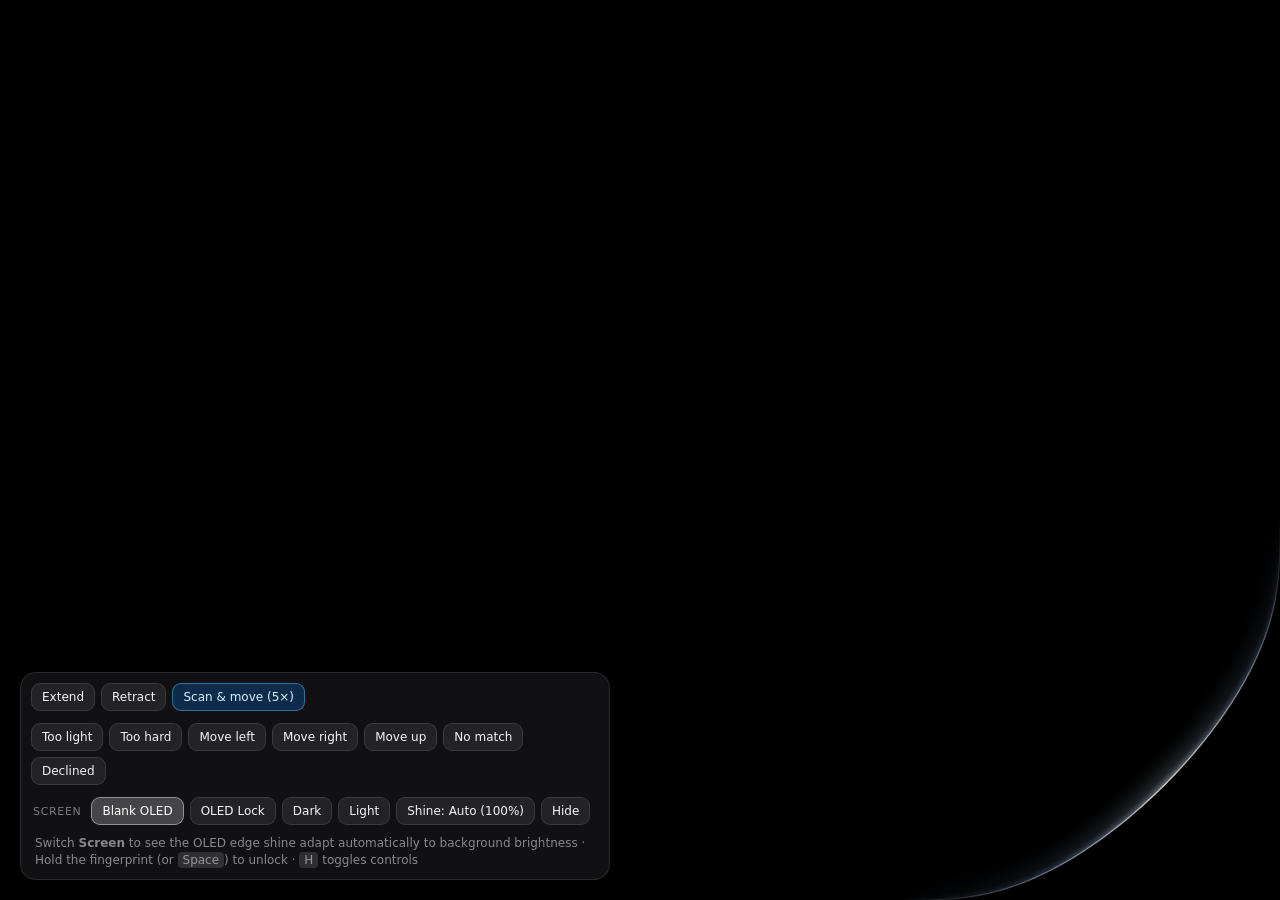
<file: pressmatch-gui/prototypes/oled-fillet.html>
<!doctype html>
<html lang="en">
<head>
<meta charset="utf-8">
<meta name="viewport" content="width=device-width, initial-scale=1">
<title>PressMatch · OLED G3 Corner Sensor Prototype</title>
<style>
  :root {
    --ink: #f5f5f7;
    --muted: rgba(235, 235, 245, 0.62);
    --blue: #0a84ff;
    --cyan: #64d2ff;
    --green: #30d158;
    --amber: #ff9f0a;
    --red: #ff5e4d;
    --ease-mech: cubic-bezier(0.2, 0.9, 0.25, 1);
    /* Adaptive OLED contrast rim strength (0..1), driven by corner luminance */
    --rim-strength: 1;
    --rim-color: #dce6f7;
    --bloom-color: #8ab4f8;
  }
  * { box-sizing: border-box; }
  html, body {
    margin: 0; height: 100%; overflow: hidden; background: #000;
    font-family: "SF Pro Display", "SF Pro Text", "Inter", "Noto Sans", system-ui, sans-serif;
    -webkit-font-smoothing: antialiased; color: var(--ink);
    user-select: none;
  }

  /* --- Display layer: fills the full viewport edge-to-edge so the G3 fillet
   * cuts cleanly out of the screen rectangle with zero edge seam. --- */
  #screen {
    position: fixed; inset: 0; overflow: hidden;
    transition: background 480ms ease, color 480ms ease;
  }
  #screen.wall-blank { background: #000000; }
  #screen.wall-oled  { background: #000000; }
  #screen.wall-dark  { background:
      radial-gradient(1250px 850px at 18% 14%, #2c437a 0%, transparent 60%),
      radial-gradient(950px 750px at 84% 82%, #432268 0%, transparent 62%),
      linear-gradient(160deg, #0c152e, #120b24); }
  #screen.wall-light { background:
      radial-gradient(1100px 800px at 15% 10%, #ffffff 0%, transparent 60%),
      radial-gradient(900px 700px at 90% 85%, #cfe0ff 0%, transparent 62%),
      linear-gradient(160deg, #edf1f8, #dce3f2); color: #1c1c1e; }

  #screenContent {
    position: absolute; inset: 0; transform-origin: 50% 50%;
    will-change: transform;
  }
  .lock {
    position: absolute; left: 0; right: 0; top: 15vh; text-align: center;
    transition: opacity 480ms ease, transform 680ms var(--ease-mech);
  }
  .lock .time {
    font-size: clamp(68px, 12.5vw, 148px); font-weight: 600;
    letter-spacing: -0.025em; line-height: 1; font-variant-numeric: tabular-nums;
  }
  .lock .date { margin-top: 10px; font-size: clamp(16px, 2vw, 23px); opacity: 0.78; font-weight: 450; }
  #screen.wall-blank .lock { opacity: 0; pointer-events: none; }
  #screen.wall-oled  .lock { opacity: 0.56; }
  #screen.unlocked   .lock { opacity: 0; transform: translateY(-28px) scale(0.97); }

  .welcome {
    position: absolute; inset: 0; display: grid; place-items: center;
    font-size: clamp(22px, 3vw, 32px); font-weight: 500; opacity: 0;
    letter-spacing: -0.01em;
    transition: opacity 600ms ease 240ms;
  }
  #screen.unlocked .welcome { opacity: 0.92; }

  /* --- OLED Pure-Black Hardware Fillet + Adaptive Dynamic-Island Shine --- */
  #hw { position: fixed; inset: 0; width: 100%; height: 100%; pointer-events: none; overflow: visible; }
  #hwShape { fill: #000000; }

  /* Drop shadow used only on brighter backdrops */
  #hwShadow { fill: rgba(15, 23, 42, 0.16); filter: blur(18px); opacity: 0; transition: opacity 400ms ease; }
  #screen.wall-blank ~ #hw #hwShadow,
  #screen.wall-oled  ~ #hw #hwShadow { opacity: 0 !important; }

  /* Outer-only OLED ambient bloom (drawn BEHIND #hwShape so the interior stays
   * 100% pure #000000 black while a soft luminous sheen hugs the outside edge) */
  #hwBloomWide {
    fill: none;
    stroke: url(#bloomGrad);
    stroke-width: 14;
    stroke-linecap: round;
    filter: url(#softBloom);
    opacity: calc(var(--rim-strength) * 0.42);
    transition: opacity 420ms ease;
  }
  #hwBloomTight {
    fill: none;
    stroke: url(#bloomGrad);
    stroke-width: 4.5;
    stroke-linecap: round;
    filter: url(#tightBloom);
    opacity: calc(var(--rim-strength) * 0.52);
    transition: opacity 420ms ease;
  }

  /* Precision specular keyline along the exact G3 contour (fades to 0 at both
   * screen-edge tangents via #rimGrad so there is never an abrupt cap) */
  #hwRim {
    fill: none;
    stroke: url(#rimGrad);
    stroke-width: 1.25;
    stroke-linecap: round;
    opacity: calc(var(--rim-strength) * 0.88);
    transition: opacity 420ms ease;
  }

  /* Specular traveling glint (smooth soft-feathered highlight gliding along
   * the G3 bevel on extend / match — zero hard dash endpoints) */
  #hwGlint {
    fill: none;
    stroke: url(#glintGrad);
    stroke-width: 2.2;
    stroke-linecap: round;
    filter: url(#glintSoft);
    opacity: 0;
  }

  /* Subtle living breath on the OLED rim while waiting on pure black */
  #hw[data-state="ready"] #hwBloomWide { animation: rimBreathe 3.0s ease-in-out infinite; }
  @keyframes rimBreathe {
    0%, 100% { opacity: calc(var(--rim-strength) * 0.30); }
    50%      { opacity: calc(var(--rim-strength) * 0.52); }
  }

  /* State-reactive bloom boost (Dynamic Island / Apple Intelligence edge light) */
  #hw[data-state="scanning"] #hwBloomWide,
  #hw[data-state="scanmove"] #hwBloomWide {
    opacity: calc(max(var(--rim-strength), 0.35) * 0.72);
    animation: rimPulse 1.8s ease-in-out infinite;
  }
  #hw[data-state="scanning"] #hwRim,
  #hw[data-state="scanmove"] #hwRim {
    opacity: calc(max(var(--rim-strength), 0.35) * 0.98);
  }
  #hw[data-state="match"] #hwBloomWide {
    opacity: calc(max(var(--rim-strength), 0.45) * 0.88);
  }
  #hw[data-state="match"] #hwRim {
    opacity: calc(max(var(--rim-strength), 0.45) * 1.0);
  }
  #hw[data-state="light"] #hwBloomWide,
  #hw[data-state="hard"] #hwBloomWide {
    opacity: calc(max(var(--rim-strength), 0.30) * 0.65);
    animation: rimPulse 1.25s ease-in-out infinite;
  }
  #hw[data-state="nomatch"] #hwBloomWide {
    opacity: calc(max(var(--rim-strength), 0.30) * 0.72);
  }
  #hw[data-state="declined"] #hwBloomWide {
    opacity: calc(var(--rim-strength) * 0.28);
  }
  @keyframes rimPulse {
    0%, 100% { stroke-width: 12; }
    50%      { stroke-width: 18; }
  }

  #sensorHit { pointer-events: all; cursor: pointer; fill: transparent; }

  #fpGroup { transition: opacity 340ms ease; }
  #labelText { transition: opacity 340ms ease; }
  #sensorMotion, #fp, #fpFill, #ghost, #check, #rings, #arrows, #orbitTrack {
    transform-box: fill-box; transform-origin: center;
  }

  /* Fingerprint ridges (vertical Touch ID oval whorl) */
  .ridge { fill: none; stroke-width: 2.0; stroke-linecap: round; }
  #fp .ridge { stroke: rgba(255, 255, 255, 0.88); transition: stroke 260ms ease, opacity 260ms ease; }
  #fpFill .ridge { stroke: var(--blue); opacity: 0; }

  /* Ready: calm breathing */
  #hw[data-state="ready"] #fp { animation: breathe 3.0s ease-in-out infinite; }
  @keyframes breathe { 0%, 100% { opacity: 0.72; } 50% { opacity: 1; } }

  /* Scanning (frame 1): ridges sweep blue from centre outward */
  #hw[data-state="scanning"] #fp .ridge { stroke: rgba(255, 255, 255, 0.28); }
  #hw[data-state="scanning"] #fpFill .ridge { opacity: 1; animation: fill 620ms ease-out forwards; }
  @keyframes fill { from { stroke-dashoffset: var(--len); } to { stroke-dashoffset: 0; } }

  /* Scan & Move (5-frame capture): gentle micro-orbit showing the user to
   * roll/shift slightly across the sensor so frames 2-5 capture fresh ridges */
  #orbitTrack { opacity: 0; transition: opacity 280ms ease; }
  #orbitTrack circle { fill: none; stroke: rgba(100, 210, 255, 0.26); stroke-width: 1.4; stroke-dasharray: 3 4; }
  #hw[data-state="scanmove"] #orbitTrack { opacity: 1; }
  #hw[data-state="scanmove"] #fp .ridge { stroke: rgba(100, 210, 255, 0.92); }
  #hw[data-state="scanmove"] #fpFill .ridge { opacity: 0.85; stroke: var(--blue); stroke-dashoffset: 0; }
  #hw[data-state="scanmove"] #sensorMotion { animation: microOrbit 2.2s ease-in-out infinite; }
  @keyframes microOrbit {
    0%   { transform: translate(0px, 0px); }
    20%  { transform: translate(5.5px, -3.5px); }
    45%  { transform: translate(-4.5px, -5px); }
    70%  { transform: translate(-5.5px, 4px); }
    90%  { transform: translate(4px, 4.5px); }
    100% { transform: translate(0px, 0px); }
  }

  /* 5-frame capture pips along the upper inner arc */
  #framePips { opacity: 0; transition: opacity 240ms ease; }
  #hw[data-state="scanmove"] #framePips { opacity: 1; }
  #framePips circle {
    fill: rgba(255, 255, 255, 0.18);
    transition: fill 220ms ease, r 220ms ease;
  }
  #framePips circle.captured { fill: var(--cyan); }
  #framePips circle.active { fill: #ffffff; }

  /* Match: ridges flash emerald and hand off cleanly to checkmark */
  #hw[data-state="match"] #fp .ridge,
  #hw[data-state="match"] #fpFill .ridge {
    stroke: var(--green); opacity: 0;
    transition: opacity 240ms ease 180ms, stroke 140ms ease;
  }
  #check {
    fill: none; stroke: var(--green); stroke-width: 3.4;
    stroke-linecap: round; stroke-linejoin: round; opacity: 0;
  }
  #hw[data-state="match"] #check { opacity: 1; animation: drawCheck 380ms ease-out 220ms both; }
  @keyframes drawCheck { from { stroke-dashoffset: 60; } to { stroke-dashoffset: 0; } }

  /* No match: damped horizontal shake + coral */
  #hw[data-state="nomatch"] #sensorMotion { animation: shake 500ms cubic-bezier(.36,.07,.19,.97); }
  #hw[data-state="nomatch"] #fp .ridge { stroke: var(--red); }
  @keyframes shake {
    10%, 90% { transform: translateX(-1.5px); }
    20%, 80% { transform: translateX(3.5px); }
    30%, 50%, 70% { transform: translateX(-5.5px); }
    40%, 60% { transform: translateX(5.5px); }
  }

  /* Declined: calm dimmed coral */
  #hw[data-state="declined"] #fp .ridge { stroke: var(--red); opacity: 0.45; }

  /* Pressure guidance */
  #rings circle { fill: none; stroke-width: 1.5; opacity: 0; transform-box: fill-box; transform-origin: center; }
  #hw[data-state="light"] #rings circle { stroke: var(--amber); animation: firmer 1.2s ease-in infinite; }
  #hw[data-state="light"] #rings circle:nth-child(2) { animation-delay: 0.4s; }
  #hw[data-state="light"] #rings circle:nth-child(3) { animation-delay: 0.8s; }
  @keyframes firmer {
    0%   { transform: scale(1.42); opacity: 0; }
    32%  { opacity: 0.85; }
    100% { transform: scale(0.82); opacity: 0; }
  }
  #hw[data-state="light"] #sensorMotion { animation: pressIn 1.2s ease-in-out infinite; }
  @keyframes pressIn { 0%, 100% { transform: scale(1.0); } 55% { transform: scale(0.88); } }

  #hw[data-state="hard"] #rings circle { stroke: var(--amber); animation: lighter 1.3s ease-out infinite; }
  #hw[data-state="hard"] #rings circle:nth-child(2) { animation-delay: 0.43s; }
  #hw[data-state="hard"] #rings circle:nth-child(3) { animation-delay: 0.86s; }
  @keyframes lighter {
    0%   { transform: scale(0.84); opacity: 0.88; }
    100% { transform: scale(1.42); opacity: 0; }
  }
  #hw[data-state="hard"] #sensorMotion { animation: release 1.3s ease-in-out infinite; }
  @keyframes release { 0%, 100% { transform: scale(0.90); } 50% { transform: scale(1.06); } }
  #hw[data-state="light"] #fp .ridge, #hw[data-state="hard"] #fp .ridge { stroke: var(--amber); }

  /* Directional guidance */
  #ghost { opacity: 0; }
  #ghost .ridge { stroke: rgba(255, 255, 255, 0.72); }
  #hw[data-state="left"] #fp .ridge,
  #hw[data-state="right"] #fp .ridge,
  #hw[data-state="up"] #fp .ridge,
  #hw[data-state="down"] #fp .ridge { stroke: rgba(255, 255, 255, 0.34); }
  #hw[data-state="left"] #ghost,
  #hw[data-state="right"] #ghost,
  #hw[data-state="up"] #ghost,
  #hw[data-state="down"] #ghost { animation: glide 1.3s var(--ease-mech) infinite; }
  @keyframes glide {
    0%   { opacity: 0; transform: translate(0, 0); }
    22%  { opacity: 0.92; }
    85%  { opacity: 0.85; transform: translate(var(--gx), var(--gy)); }
    100% { opacity: 0; transform: translate(var(--gx), var(--gy)); }
  }
  #arrows path {
    fill: none; stroke: rgba(255, 255, 255, 0.92); stroke-width: 2.1;
    stroke-linecap: round; stroke-linejoin: round; opacity: 0;
  }
  #hw[data-state="left"] #arrows path,
  #hw[data-state="right"] #arrows path,
  #hw[data-state="up"] #arrows path,
  #hw[data-state="down"] #arrows path { animation: chevron 1.3s ease-in-out infinite; }
  #arrows path:nth-child(2) { animation-delay: 0.16s !important; }
  @keyframes chevron { 0%, 100% { opacity: 0.12; } 45% { opacity: 1; } }

  /* Curved status text hugging the inside of the G3 fillet */
  #label {
    font-size: 13px; font-weight: 600; letter-spacing: 0.015em;
    fill: var(--muted); transition: fill 260ms ease;
  }
  #hw[data-state="match"] #label { fill: var(--green); }
  #hw[data-state="nomatch"] #label, #hw[data-state="declined"] #label { fill: var(--red); }
  #hw[data-state="light"] #label, #hw[data-state="hard"] #label { fill: var(--amber); }
  #hw[data-state="scanning"] #label { fill: #7cc0ff; }
  #hw[data-state="scanmove"] #label { fill: var(--cyan); }
  #hw[data-state="left"] #label, #hw[data-state="right"] #label,
  #hw[data-state="up"] #label, #hw[data-state="down"] #label { fill: rgba(255, 255, 255, 0.9); }

  /* --- Prototype controls: bottom-left glass dock ------------------------ */
  #dock {
    position: fixed; left: 20px; bottom: 20px;
    display: flex; flex-wrap: wrap; gap: 6px; max-width: 590px;
    padding: 10px; border-radius: 16px;
    background: rgba(22, 22, 26, 0.78);
    backdrop-filter: blur(18px); -webkit-backdrop-filter: blur(18px);
    border: 1px solid rgba(255, 255, 255, 0.11);
    font-size: 12px; z-index: 10; transition: opacity 280ms ease;
  }
  #dock.hidden { opacity: 0; pointer-events: none; }
  #dock button {
    font: inherit; color: #f5f5f7; background: rgba(255, 255, 255, 0.08);
    border: 1px solid rgba(255, 255, 255, 0.10); border-radius: 9px;
    padding: 6px 10px; cursor: pointer; transition: background 150ms ease, border-color 150ms ease;
  }
  #dock button:hover { background: rgba(255, 255, 255, 0.17); }
  #dock button.primary {
    background: rgba(10, 132, 255, 0.24); border-color: rgba(100, 210, 255, 0.42); color: #d8f1ff;
  }
  #dock button.primary:hover { background: rgba(10, 132, 255, 0.36); }
  #dock button.active {
    background: rgba(255, 255, 255, 0.22); border-color: rgba(255, 255, 255, 0.42); color: #fff;
  }
  #dock .group-label {
    color: rgba(235, 235, 245, 0.48); align-self: center; font-size: 11px;
    text-transform: uppercase; letter-spacing: 0.06em; padding: 0 4px 0 2px;
  }
  #dock .sep { width: 100%; height: 0; }
  #dock .hint { color: rgba(235, 235, 245, 0.54); padding: 4px 4px 0; width: 100%; line-height: 1.4; }
  kbd { font: inherit; padding: 1px 5px; border-radius: 4px; background: rgba(255, 255, 255, 0.13); }
</style>
</head>
<body>

<div id="screen" class="wall-blank">
  <div id="screenContent">
    <div class="lock">
      <div class="time" id="clock">13:45</div>
      <div class="date" id="date">Friday, 27 November</div>
    </div>
    <div class="welcome">Welcome back</div>
  </div>
</div>

<svg id="hw" data-state="hidden" aria-label="Fingerprint sensor">
  <defs>
    <clipPath id="hwClip"><path id="hwClipPath"/></clipPath>
    <path id="textCurve"/>

    <!-- Edge-fading gradients along the G3 curve chord (W-L, H) -> (W, H-L)
         so both the specular keyline and outer bloom dissolve smoothly to 0%
         at the screen edges with zero abrupt start/end points. -->
    <linearGradient id="rimGrad" gradientUnits="userSpaceOnUse">
      <stop offset="0%"   stop-color="#dce6f7" stop-opacity="0"/>
      <stop offset="16%"  stop-color="#dce6f7" stop-opacity="0.34"/>
      <stop offset="50%"  stop-color="#ffffff" stop-opacity="0.92"/>
      <stop offset="84%"  stop-color="#dce6f7" stop-opacity="0.34"/>
      <stop offset="100%" stop-color="#dce6f7" stop-opacity="0"/>
    </linearGradient>

    <linearGradient id="bloomGrad" gradientUnits="userSpaceOnUse">
      <stop offset="0%"   stop-color="#9cc4ff" stop-opacity="0"/>
      <stop offset="20%"  stop-color="#9cc4ff" stop-opacity="0.38"/>
      <stop offset="50%"  stop-color="#d6e7ff" stop-opacity="0.88"/>
      <stop offset="80%"  stop-color="#9cc4ff" stop-opacity="0.38"/>
      <stop offset="100%" stop-color="#9cc4ff" stop-opacity="0"/>
    </linearGradient>

    <linearGradient id="glintGrad" gradientUnits="userSpaceOnUse">
      <stop offset="0%"   stop-color="#ffffff" stop-opacity="0"/>
      <stop offset="0%"   stop-color="#ffffff" stop-opacity="0"/>
      <stop offset="0%"   stop-color="#ffffff" stop-opacity="0"/>
    </linearGradient>

    <filter id="softBloom" x="-25%" y="-25%" width="150%" height="150%">
      <feGaussianBlur stdDeviation="11"/>
    </filter>
    <filter id="tightBloom" x="-25%" y="-25%" width="150%" height="150%">
      <feGaussianBlur stdDeviation="2.6"/>
    </filter>
    <filter id="glintSoft" x="-20%" y="-20%" width="140%" height="140%">
      <feGaussianBlur stdDeviation="0.9"/>
    </filter>
  </defs>

  <!-- Shadows & outer OLED halo live BEHIND #hwShape so #hwShape keeps its
       interior 100% pure #000000 black with razor-clean outer luminescence -->
  <path id="hwShadow"/>
  <path id="hwBloomWide"/>
  <path id="hwBloomTight"/>

  <!-- Pure #000000 OLED hardware cutout -->
  <path id="hwShape"/>

  <!-- Specular Apple-style Dynamic Island keyline + mechanical glint -->
  <path id="hwRim"/>
  <path id="hwGlint"/>

  <g clip-path="url(#hwClip)">
    <g id="fpGroup" opacity="0">
      <g id="sensor">
        <g id="rings"></g>
        <g id="orbitTrack"><circle r="27"/></g>
        <g id="sensorMotion">
          <g id="ghost"></g>
          <g id="fp"></g>
          <g id="fpFill"></g>
        </g>
        <g id="arrows"></g>
      </g>
      <g id="framePips"></g>
      <path id="check"/>
    </g>
  </g>
  <text id="labelText" opacity="0">
    <textPath id="label" href="#textCurve" startOffset="50%" text-anchor="middle">Touch to unlock</textPath>
  </text>
  <circle id="sensorHit" r="0"/>
</svg>

<div id="dock">
  <button data-act="show">Extend</button>
  <button data-act="hide">Retract</button>
  <button data-act="scanmove" class="primary">Scan &amp; move (5×)</button>
  <span class="sep"></span>
  <button data-act="light">Too light</button>
  <button data-act="hard">Too hard</button>
  <button data-act="left">Move left</button>
  <button data-act="right">Move right</button>
  <button data-act="up">Move up</button>
  <button data-act="nomatch">No match</button>
  <button data-act="declined">Declined</button>
  <span class="sep"></span>
  <span class="group-label">Screen</span>
  <button data-wall="wall-blank" class="active">Blank OLED</button>
  <button data-wall="wall-oled">OLED Lock</button>
  <button data-wall="wall-dark">Dark</button>
  <button data-wall="wall-light">Light</button>
  <button data-act="shine" id="shineBtn">Shine: Auto (100%)</button>
  <button data-act="dock">Hide</button>
  <div class="hint">Switch <b>Screen</b> to see the OLED edge shine adapt automatically to background brightness · Hold the fingerprint (or <kbd>Space</kbd>) to unlock · <kbd>H</kbd> toggles controls</div>
</div>

<audio id="chime" src="../sounds/fingerprint-success.wav" preload="auto"></audio>

<script>
"use strict";
const NS = "http://www.w3.org/2000/svg";
const $ = (id) => document.getElementById(id);
const hw = $("hw"), screen = $("screen"), screenContent = $("screenContent");

/* ---------- Exact CAD G3 Fillet (degree-7 Bezier) -------------------------
 * P0..P3 lie on y = H and P4..P7 lie on x = W: κ(0) = κ(1) = 0 and
 * dκ/ds(0) = dκ/ds(1) = 0 identically. */
const K = 0.50;
const BINOM7 = [1, 7, 21, 35, 35, 21, 7, 1];

function controlPoints(W, H, L) {
  const d = (i) => L - i * (L - K * L) / 3;
  const pts = [];
  for (let i = 0; i < 4; i++) pts.push([W - d(i), H]);
  for (let i = 3; i >= 0; i--) pts.push([W, H - d(i)]);
  return pts;
}

function bezier(pts, t) {
  let x = 0, y = 0;
  for (let i = 0; i < 8; i++) {
    const b = BINOM7[i] * Math.pow(1 - t, 7 - i) * Math.pow(t, i);
    x += b * pts[i][0]; y += b * pts[i][1];
  }
  return [x, y];
}

function sampleCurve(W, H, L, n = 200) {
  const pts = controlPoints(W, H, L);
  const out = [];
  for (let i = 0; i <= n; i++) out.push(bezier(pts, i / n));
  return out;
}

function curveLength(pts) {
  let sum = 0;
  for (let i = 1; i < pts.length; i++) {
    sum += Math.hypot(pts[i][0] - pts[i - 1][0], pts[i][1] - pts[i - 1][1]);
  }
  return sum;
}

const fmt = (p) => p[0].toFixed(2) + " " + p[1].toFixed(2);

/* ---------- Adaptive OLED Rim Contrast Engine ---------------------------
 * Computes how much specular rim + outer sheen is needed based on the
 * corner's background luminance (0 = pitch black OLED -> 1.0 shine;
 * ~0.06 = dark wallpaper -> 0.40 subtle catch; >0.45 = light -> 0.0).
 * Also updates the rim & bloom tint smoothly per interaction state. */
const WALL_LUMINANCE = {
  "wall-blank": 0.00,
  "wall-oled":  0.00,
  "wall-dark":  0.07,
  "wall-light": 0.86,
};

const RIM_PALETTE = {
  ready:    { rim: "#e2ecff", peak: "#ffffff", bloom: "#8fbaff", bloomPeak: "#d8e9ff" },
  scanning: { rim: "#5ac8fa", peak: "#d8f4ff", bloom: "#0a84ff", bloomPeak: "#64d2ff" },
  scanmove: { rim: "#64d2ff", peak: "#e6f9ff", bloom: "#0a84ff", bloomPeak: "#64d2ff" },
  match:    { rim: "#4cd964", peak: "#d9ffe2", bloom: "#30d158", bloomPeak: "#7dff9b" },
  light:    { rim: "#ffb340", peak: "#ffe8bf", bloom: "#ff9f0a", bloomPeak: "#ffd080" },
  hard:     { rim: "#ffb340", peak: "#ffe8bf", bloom: "#ff9f0a", bloomPeak: "#ffd080" },
  left:     { rim: "#e6f0ff", peak: "#ffffff", bloom: "#8fbaff", bloomPeak: "#e6f0ff" },
  right:    { rim: "#e6f0ff", peak: "#ffffff", bloom: "#8fbaff", bloomPeak: "#e6f0ff" },
  up:       { rim: "#e6f0ff", peak: "#ffffff", bloom: "#8fbaff", bloomPeak: "#e6f0ff" },
  down:     { rim: "#e6f0ff", peak: "#ffffff", bloom: "#8fbaff", bloomPeak: "#e6f0ff" },
  nomatch:  { rim: "#ff6961", peak: "#ffd4d1", bloom: "#ff453a", bloomPeak: "#ff8c85" },
  declined: { rim: "#ff5e4d", peak: "#ff9b91", bloom: "#ff453a", bloomPeak: "#ff6961" },
};

let currentWall = "wall-blank";
let shineMode = "auto"; // "auto" | "on" | "off"

function computeAdaptiveStrength(lum) {
  // Smooth falloff: full contrast aid at lum=0, subtle catch around lum=0.07,
  // completely gone once the backdrop itself has plenty of contrast (>0.22).
  const t = Math.max(0, Math.min(1, 1 - lum / 0.22));
  return +(t * t * (3 - 2 * t)).toFixed(2); // smoothstep
}

function updateRimContrast() {
  const lum = WALL_LUMINANCE[currentWall] ?? 0;
  let strength;
  if (shineMode === "on") strength = 1.0;
  else if (shineMode === "off") strength = 0.0;
  else strength = computeAdaptiveStrength(lum);

  document.documentElement.style.setProperty("--rim-strength", strength);
  const pct = Math.round(strength * 100);
  const modeLabel = shineMode === "auto" ? `Auto (${pct}%)` : (shineMode === "on" ? "Always On" : "Off");
  $("shineBtn").textContent = "Shine: " + modeLabel;
}

function setRimPalette(state) {
  const p = RIM_PALETTE[state] || RIM_PALETTE.ready;
  const rStops = $("rimGrad").children;
  rStops[0].setAttribute("stop-color", p.rim);
  rStops[1].setAttribute("stop-color", p.rim);
  rStops[2].setAttribute("stop-color", p.peak);
  rStops[3].setAttribute("stop-color", p.rim);
  rStops[4].setAttribute("stop-color", p.rim);

  const bStops = $("bloomGrad").children;
  bStops[0].setAttribute("stop-color", p.bloom);
  bStops[1].setAttribute("stop-color", p.bloom);
  bStops[2].setAttribute("stop-color", p.bloomPeak);
  bStops[3].setAttribute("stop-color", p.bloom);
  bStops[4].setAttribute("stop-color", p.bloom);
}

let glintAnim = null;
function triggerGlint() {
  cancelAnimationFrame(glintAnim);
  const strength = parseFloat(getComputedStyle(document.documentElement).getPropertyValue("--rim-strength")) || 0;
  if (strength < 0.05) { $("hwGlint").style.opacity = "0"; return; }
  const stops = $("glintGrad").children;
  const start = performance.now();
  const dur = 920;
  const tickGlint = (now) => {
    const t = Math.min(1, (now - start) / dur);
    // Ease-in-out specular sweep from 12% to 88% along the G3 arc
    const e = t < 0.5 ? 2 * t * t : 1 - Math.pow(-2 * t + 2, 2) / 2;
    const center = 10 + e * 80; // % along chord
    const halfW = 16;
    const env = Math.sin(t * Math.PI); // 0 at start & end
    stops[0].setAttribute("offset", Math.max(0, center - halfW).toFixed(1) + "%");
    stops[1].setAttribute("offset", center.toFixed(1) + "%");
    stops[1].setAttribute("stop-opacity", (0.85 * env).toFixed(3));
    stops[2].setAttribute("offset", Math.min(100, center + halfW).toFixed(1) + "%");
    $("hwGlint").style.opacity = (strength * env).toFixed(3);
    if (t < 1) glintAnim = requestAnimationFrame(tickGlint);
    else $("hwGlint").style.opacity = "0";
  };
  glintAnim = requestAnimationFrame(tickGlint);
}

/* ---------- Touch ID-style vertical oval fingerprint glyph -------------- */
function fingerprintPaths() {
  const arcs = [
    [20.0, 22.8,  28, 138,  0.0],
    [20.0, 22.8, 200, 148,  0.0],
    [15.0, 17.6,  12, 172,  0.6],
    [15.0, 17.6, 212, 128,  0.6],
    [10.0, 12.6,  -5, 198,  1.2],
    [10.0, 12.6, 232, 108,  1.2],
    [ 5.0,  7.2, -10, 215,  1.8],
  ];
  const out = [];
  for (const [rx, ry, aStartDeg, sweepDeg, cyOff] of arcs) {
    const a0 = -aStartDeg * Math.PI / 180;
    const a1 = -(aStartDeg + sweepDeg) * Math.PI / 180;
    const x0 = rx * Math.cos(a0), y0 = cyOff + ry * Math.sin(a0);
    const x1 = rx * Math.cos(a1), y1 = cyOff + ry * Math.sin(a1);
    const large = Math.abs(sweepDeg) > 180 ? 1 : 0;
    const d = `M${x0.toFixed(2)} ${y0.toFixed(2)} A${rx} ${ry} 0 ${large} 0 ${x1.toFixed(2)} ${y1.toFixed(2)}`;
    const avgR = (rx + ry) * 0.5;
    out.push({ d, len: avgR * (sweepDeg * Math.PI / 180) });
  }
  out.push({ d: "M0 2.0 L0 11.6", len: 9.6 });
  return out;
}

function buildGlyph(group, cls) {
  group.innerHTML = "";
  for (const { d, len } of fingerprintPaths()) {
    const path = document.createElementNS(NS, "path");
    path.setAttribute("d", d);
    path.setAttribute("class", "ridge");
    path.style.setProperty("--len", len.toFixed(1));
    path.style.strokeDasharray = len.toFixed(1);
    if (cls === "fill") path.style.strokeDashoffset = len.toFixed(1);
    group.appendChild(path);
  }
}
buildGlyph($("fp"));
buildGlyph($("fpFill"), "fill");
buildGlyph($("ghost"));

for (let i = 0; i < 3; i++) {
  const c = document.createElementNS(NS, "circle");
  c.setAttribute("r", "25");
  $("rings").appendChild(c);
}

for (let i = 0; i < 5; i++) {
  const c = document.createElementNS(NS, "circle");
  c.setAttribute("r", "3");
  $("framePips").appendChild(c);
}

/* ---------- Responsive layout ------------------------------------------- */
let L = 0;
let Lmax = 0;
const view = { W: 0, H: 0 };

function layout() {
  const W = window.innerWidth, H = window.innerHeight;
  view.W = W; view.H = H;
  hw.setAttribute("viewBox", `0 0 ${W} ${H}`);
  Lmax = Math.max(300, Math.min(440, Math.min(W, H) * 0.43));
  render();
}

function render() {
  const { W, H } = view;
  if (L < 0.5) {
    for (const id of ["hwShape", "hwRim", "hwGlint", "hwBloomWide", "hwBloomTight", "hwClipPath", "hwShadow"]) {
      $(id).setAttribute("d", "");
    }
    $("hwShadow").style.opacity = "0";
    $("sensorHit").setAttribute("r", "0");
    screenContent.style.transform = "";
    return;
  }
  const curve = sampleCurve(W, H, L);
  const curvePath = "M" + curve.map(fmt).join(" L");
  const shape = curvePath + ` L${W + 6} ${H - L} L${W + 6} ${H + 6} L${W - L} ${H + 6} Z`;
  const cLen = curveLength(curve);

  // Align the edge-fading gradients strictly to the G3 junction chord
  for (const gid of ["rimGrad", "bloomGrad", "glintGrad"]) {
    const g = $(gid);
    g.setAttribute("x1", (W - L).toFixed(1));
    g.setAttribute("y1", H.toFixed(1));
    g.setAttribute("x2", W.toFixed(1));
    g.setAttribute("y2", (H - L).toFixed(1));
  }

  $("hwShape").setAttribute("d", shape);
  $("hwClipPath").setAttribute("d", shape);
  $("hwShadow").setAttribute("d", shape);
  $("hwShadow").style.opacity = Math.min(1, L / Lmax).toFixed(2);

  for (const id of ["hwRim", "hwBloomWide", "hwBloomTight", "hwGlint"]) {
    $(id).setAttribute("d", curvePath);
  }

  // Largest inscribed circle inside the G3 corner pocket
  const mid = bezier(controlPoints(W, H, L), 0.5);
  const D = Math.hypot(W - mid[0], H - mid[1]);
  const r = D / (1 + Math.SQRT2);

  const cx = W - r * 0.86;
  const cy = H - r * 0.86;
  const scale = (r * 0.43) / 22.8;
  $("sensor").setAttribute("transform", `translate(${cx.toFixed(1)} ${cy.toFixed(1)}) scale(${scale.toFixed(3)})`);

  const cs = scale * 1.08;
  $("check").setAttribute(
    "d",
    `M${(cx - 11 * cs).toFixed(1)} ${(cy + 1 * cs).toFixed(1)} L${(cx - 3 * cs).toFixed(1)} ${(cy + 9 * cs).toFixed(1)} L${(cx + 13 * cs).toFixed(1)} ${(cy - 9 * cs).toFixed(1)}`
  );
  $("check").style.strokeDasharray = (60 * cs).toFixed(1);

  $("sensorHit").setAttribute("cx", cx.toFixed(1));
  $("sensorHit").setAttribute("cy", cy.toFixed(1));
  $("sensorHit").setAttribute("r", (r * 0.88).toFixed(1));

  // 5 frame-capture pips in a concentric arc between glyph and label
  const pipR = r * 0.62;
  const pips = $("framePips").children;
  for (let i = 0; i < 5; i++) {
    const ang = (-135 + (i - 2) * 15) * Math.PI / 180;
    pips[i].setAttribute("cx", (cx + pipR * Math.cos(ang)).toFixed(1));
    pips[i].setAttribute("cy", (cy + pipR * Math.sin(ang)).toFixed(1));
    pips[i].setAttribute("r", Math.max(2.4, r * 0.042).toFixed(1));
  }

  // Curved label baseline offset inward from the G3 curve
  const off = Math.max(19, r * 0.30);
  const inner = curve.map((p, i) => {
    const a = curve[Math.max(0, i - 1)], b = curve[Math.min(curve.length - 1, i + 1)];
    const tx = b[0] - a[0], ty = b[1] - a[1];
    const n = Math.hypot(tx, ty) || 1;
    let nx = -ty / n, ny = tx / n;
    if ((W - p[0]) * nx + (H - p[1]) * ny < 0) { nx = -nx; ny = -ny; }
    return [p[0] + nx * off, p[1] + ny * off];
  });
  $("textCurve").setAttribute("d", "M" + inner.map(fmt).join(" L"));
  $("label").style.fontSize = Math.max(12, Math.min(14.5, r * 0.205)).toFixed(1) + "px";

  // Mechanical push on inner display content
  const frac = L / Lmax;
  const push = frac * 10;
  screenContent.style.transform = `translate(${(-push).toFixed(2)}px, ${(-push * 0.7).toFixed(2)}px) scale(${(1 - frac * 0.012).toFixed(5)})`;
}

/* ---------- Mechanical drive -------------------------------------------- */
let anim = null;
function driveTo(target, onDone) {
  cancelAnimationFrame(anim);
  const start = performance.now(), from = L;
  const extending = target > from;
  const step = (now) => {
    const t = Math.min(1, (now - start) / (extending ? 760 : 440));
    let e;
    if (extending) {
      const w = 11.2, z = 0.64;
      const wd = w * Math.sqrt(1 - z * z);
      e = 1 - Math.exp(-z * w * t) * (Math.cos(wd * t) + (z / Math.sqrt(1 - z * z)) * Math.sin(wd * t));
      if (t === 1) e = 1;
    } else {
      e = t * t * t;
    }
    L = from + (target - from) * e;
    render();
    if (t < 1) anim = requestAnimationFrame(step);
    else if (onDone) onDone();
  };
  anim = requestAnimationFrame(step);
}

/* ---------- State machine ----------------------------------------------- */
const LABELS = {
  ready: "Touch to unlock",
  scanning: "Reading…",
  scanmove: "Move finger slightly",
  match: "Unlocked",
  nomatch: "Not recognised · try again",
  declined: "Use your password",
  light: "Press a little firmer",
  hard: "Press more gently",
  left: "Move finger left",
  right: "Move finger right",
  up: "Move toward fingertip",
  down: "Move slightly down",
};
const GLIDE = { left: [-13, 0], right: [13, 0], up: [0, -13], down: [0, 13] };
let revertTimer = null;
let multiScanTimers = [];

function clearMultiScan() {
  for (const t of multiScanTimers) clearTimeout(t);
  multiScanTimers = [];
  for (const p of $("framePips").children) p.classList.remove("captured", "active");
}

function setState(state, { revertAfter = 0 } = {}) {
  clearTimeout(revertTimer);
  clearMultiScan();
  hw.dataset.state = state;
  setRimPalette(state);
  if (LABELS[state]) $("label").textContent = LABELS[state];
  const g = GLIDE[state];
  if (g) {
    $("ghost").style.setProperty("--gx", g[0] + "px");
    $("ghost").style.setProperty("--gy", g[1] + "px");
    drawArrows(state);
  }
  if (state === "scanning") {
    for (const p of $("fpFill").children) {
      p.style.animation = "none"; void p.getBBox(); p.style.animation = "";
    }
  }
  if (state === "match") triggerGlint();
  if (revertAfter) revertTimer = setTimeout(() => setState("ready"), revertAfter);
}

function drawArrows(dir) {
  const a = $("arrows"); a.innerHTML = "";
  const rot = { right: 0, down: 90, left: 180, up: 270 }[dir];
  for (const dx of [25, 31.5]) {
    const p = document.createElementNS(NS, "path");
    p.setAttribute("d", `M${dx} -5 L${dx + 5} 0 L${dx} 5`);
    p.setAttribute("transform", `rotate(${rot})`);
    a.appendChild(p);
  }
}

function runScanAndMove() {
  if (L < Lmax * 0.9) {
    show();
    setTimeout(runScanAndMove, 820);
    return;
  }
  setState("scanmove");
  triggerGlint();
  const pips = $("framePips").children;
  pips[0].classList.add("captured");
  pips[1].classList.add("active");
  $("label").textContent = "Move finger slightly · 1/5";

  const steps = [
    [650,  2, "Move finger slightly · 2/5"],
    [1300, 3, "Keep moving gently · 3/5"],
    [1950, 4, "Almost there · 4/5"],
    [2550, 5, "Captured · 5/5"],
  ];
  for (const [delay, n, text] of steps) {
    multiScanTimers.push(setTimeout(() => {
      for (let i = 0; i < 5; i++) {
        pips[i].classList.toggle("captured", i < n);
        pips[i].classList.toggle("active", i === n);
      }
      $("label").textContent = text;
    }, delay));
  }
  multiScanTimers.push(setTimeout(() => {
    setState("match");
    chime();
    setTimeout(() => retract(() => screen.classList.add("unlocked")), 950);
  }, 2950));
}

function show() {
  screen.classList.remove("unlocked");
  setState("ready");
  driveTo(Lmax, () => {
    $("fpGroup").setAttribute("opacity", "1");
    $("labelText").setAttribute("opacity", "1");
    triggerGlint();
  });
}

function retract(after) {
  clearMultiScan();
  $("fpGroup").setAttribute("opacity", "0");
  $("labelText").setAttribute("opacity", "0");
  setTimeout(() => driveTo(0, after), 300);
}

/* ---------- Success chime ----------------------------------------------- */
let actx = null;
function chime() {
  const a = $("chime");
  a.currentTime = 0;
  a.play().catch(() => {
    actx = actx || new (window.AudioContext || window.webkitAudioContext)();
    const t0 = actx.currentTime;
    [[1318.5, 0], [1975.5, 0.09]].forEach(([f, dt]) => {
      const o = actx.createOscillator(), g = actx.createGain();
      o.type = "sine"; o.frequency.value = f;
      g.gain.setValueAtTime(0, t0 + dt);
      g.gain.linearRampToValueAtTime(0.16, t0 + dt + 0.012);
      g.gain.exponentialRampToValueAtTime(0.0001, t0 + dt + 0.9);
      o.connect(g).connect(actx.destination);
      o.start(t0 + dt); o.stop(t0 + dt + 1);
    });
  });
}

/* ---------- Hold interaction -------------------------------------------- */
let holdTimer = null;
function fingerDown() {
  if (L < Lmax * 0.9 || ["match", "declined"].includes(hw.dataset.state)) return;
  setState("scanning");
  holdTimer = setTimeout(() => {
    holdTimer = null;
    setState("match");
    chime();
    setTimeout(() => retract(() => screen.classList.add("unlocked")), 900);
  }, 650);
}
function fingerUp() {
  if (holdTimer) {
    clearTimeout(holdTimer); holdTimer = null;
    $("label").textContent = "Hold until it reacts";
    hw.dataset.state = "ready";
    setRimPalette("ready");
    revertTimer = setTimeout(() => setState("ready"), 1400);
  }
}
$("sensorHit").addEventListener("pointerdown", (e) => { e.preventDefault(); fingerDown(); });
window.addEventListener("pointerup", fingerUp);
window.addEventListener("keydown", (e) => {
  if (e.code === "Space" && !e.repeat) { e.preventDefault(); fingerDown(); }
  if (e.key === "h" || e.key === "H") $("dock").classList.toggle("hidden");
});
window.addEventListener("keyup", (e) => { if (e.code === "Space") fingerUp(); });

/* ---------- Prototype controls ------------------------------------------ */
function setWall(wall) {
  screen.classList.remove(currentWall);
  currentWall = wall;
  screen.classList.add(currentWall);
  for (const b of document.querySelectorAll("[data-wall]")) {
    b.classList.toggle("active", b.dataset.wall === wall);
  }
  updateRimContrast();
}

const shineModes = ["auto", "on", "off"];
$("dock").addEventListener("click", (e) => {
  const btn = e.target.closest("button");
  if (!btn) return;
  if (btn.dataset.wall) return setWall(btn.dataset.wall);
  const act = btn.dataset.act;
  if (!act) return;
  if (act === "show") return show();
  if (act === "hide") return retract();
  if (act === "scanmove") return runScanAndMove();
  if (act === "dock") return $("dock").classList.add("hidden");
  if (act === "shine") {
    shineMode = shineModes[(shineModes.indexOf(shineMode) + 1) % shineModes.length];
    updateRimContrast();
    if (shineMode !== "off") triggerGlint();
    return;
  }
  if (L < Lmax * 0.9) show();
  if (act === "declined") return setState("declined");
  if (act === "nomatch") return setState("nomatch", { revertAfter: 1600 });
  setState(act, { revertAfter: 3800 });
});

/* ---------- Clock + startup --------------------------------------------- */
function tick() {
  const d = new Date();
  $("clock").textContent = d.toLocaleTimeString([], { hour: "2-digit", minute: "2-digit", hour12: false });
  $("date").textContent = d.toLocaleDateString([], { weekday: "long", day: "numeric", month: "long" });
}
tick(); setInterval(tick, 15000);
window.addEventListener("resize", layout);
updateRimContrast();
layout();
setTimeout(show, 650);
</script>
</body>
</html>
</file>
